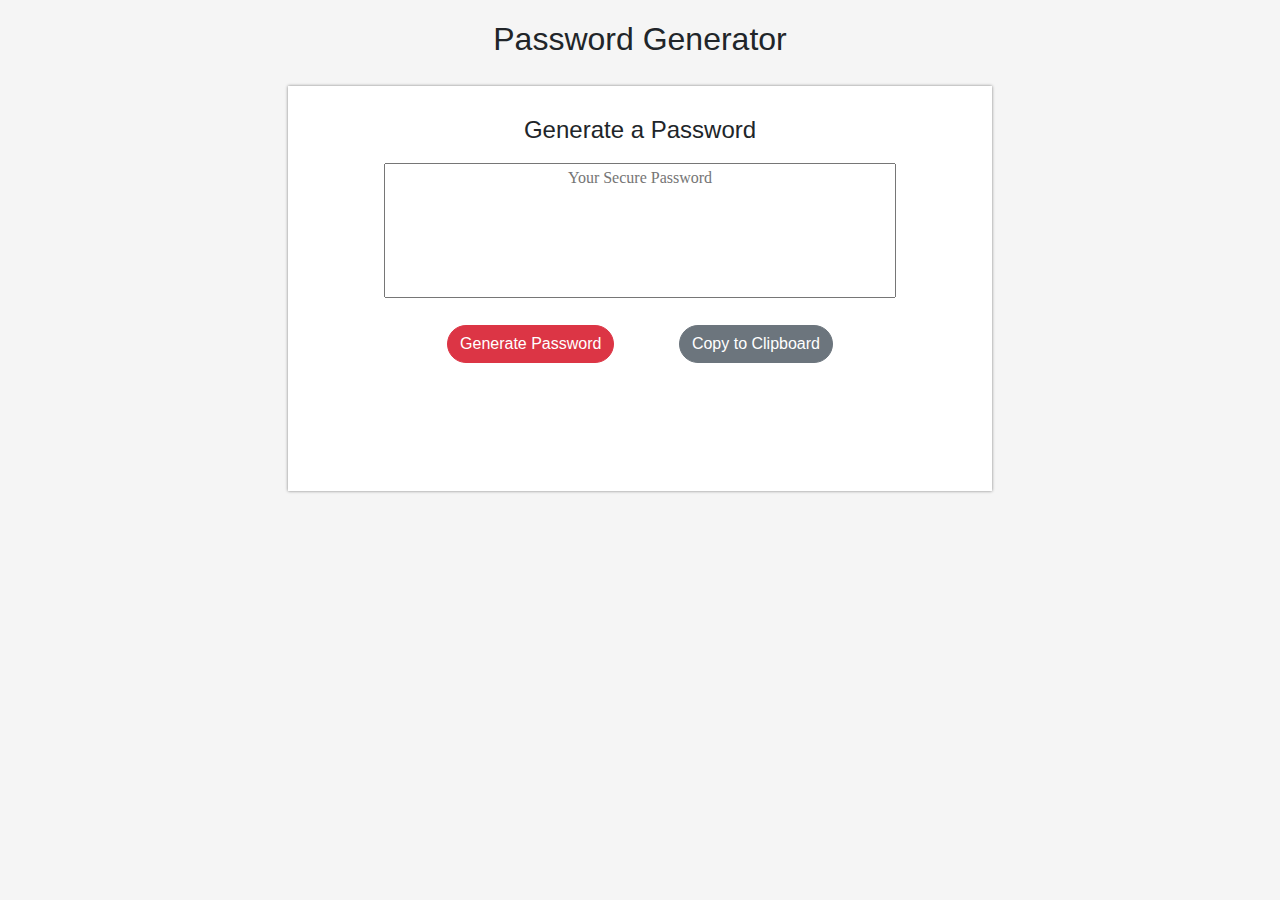
<file: index.html>
<!DOCTYPE html>
<html lang="en">
  <head>
    <meta charset="UTF-8" />
    <meta name="viewport" content="width=device-width, initial-scale=1.0" />
    <meta http-equiv="X-UA-Compatible" content="ie=edge" />
    <link rel="stylesheet" href="https://stackpath.bootstrapcdn.com/bootstrap/4.3.1/css/bootstrap.min.css" integrity="sha384-ggOyR0iXCbMQv3Xipma34MD+dH/1fQ784/j6cY/iJTQUOhcWr7x9JvoRxT2MZw1T" crossorigin="anonymous">
    <link rel="stylesheet" href="./Develop/style.css">
    <title>Password Generator</title>
  </head>
  <body>
    <header>
      <h2>Password Generator</h2>
    </header>

    <div class="contentBox">
    <h4>Generate a Password</h4>
    <textarea
      readonly
      id="password"
      placeholder="Your Secure Password"
      aria-label="Generated Password"
    ></textarea>
   <br>
    <button id="generate" type="button" class="btn btn-danger">Generate Password</button>
    <button id="copy" type="button" class="btn btn-secondary">
      Copy to Clipboard
    </button>
  </div>


    <script src="https://code.jquery.com/jquery-3.3.1.slim.min.js" integrity="sha384-q8i/X+965DzO0rT7abK41JStQIAqVgRVzpbzo5smXKp4YfRvH+8abtTE1Pi6jizo" crossorigin="anonymous"></script>
<script src="https://cdnjs.cloudflare.com/ajax/libs/popper.js/1.14.7/umd/popper.min.js" integrity="sha384-UO2eT0CpHqdSJQ6hJty5KVphtPhzWj9WO1clHTMGa3JDZwrnQq4sF86dIHNDz0W1" crossorigin="anonymous"></script>
<script src="https://stackpath.bootstrapcdn.com/bootstrap/4.3.1/js/bootstrap.min.js" integrity="sha384-JjSmVgyd0p3pXB1rRibZUAYoIIy6OrQ6VrjIEaFf/nJGzIxFDsf4x0xIM+B07jRM" crossorigin="anonymous"></script>
<script src="./Develop/script.js"></script>
  </body>
</html>
</file>
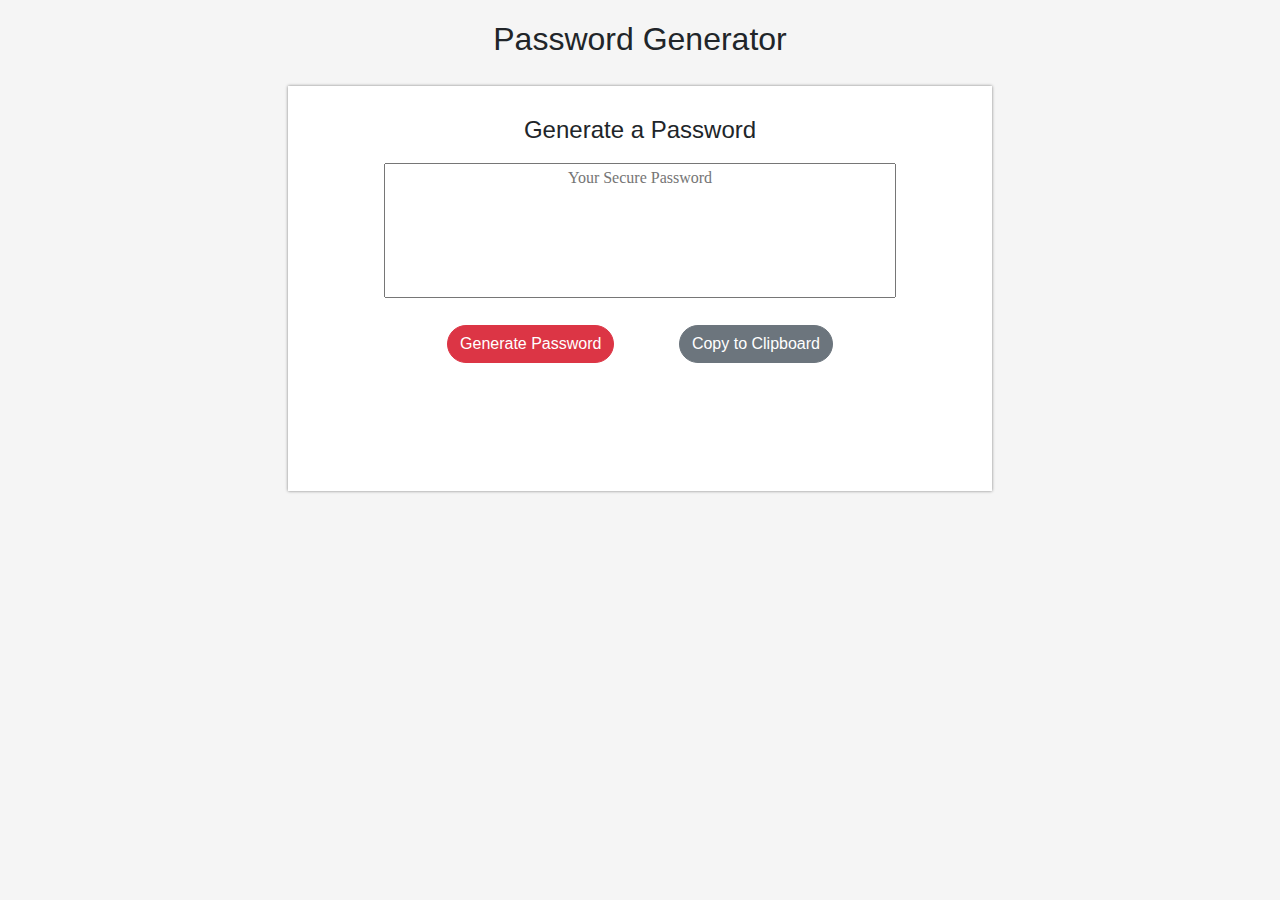
<file: Develop/index.html>
<!DOCTYPE html>
<html lang="en">
  <head>
    <meta charset="UTF-8" />
    <meta name="viewport" content="width=device-width, initial-scale=1.0" />
    <meta http-equiv="X-UA-Compatible" content="ie=edge" />
    <link rel="stylesheet" href="https://stackpath.bootstrapcdn.com/bootstrap/4.3.1/css/bootstrap.min.css" integrity="sha384-ggOyR0iXCbMQv3Xipma34MD+dH/1fQ784/j6cY/iJTQUOhcWr7x9JvoRxT2MZw1T" crossorigin="anonymous">
    <link rel="stylesheet" href="style.css">
    <title>Password Generator</title>
  </head>
  <body>
    <header>
      <h2>Password Generator</h2>
    </header>

    <div class="contentBox">
    <h4>Generate a Password</h4>
    <textarea
      readonly
      id="password"
      placeholder="Your Secure Password"
      aria-label="Generated Password"
    ></textarea>
   <br>
    <button id="generate" type="button" class="btn btn-danger">Generate Password</button>
    <button id="copy" type="button" class="btn btn-secondary">
      Copy to Clipboard
    </button>
  </div>


    <script src="https://code.jquery.com/jquery-3.3.1.slim.min.js" integrity="sha384-q8i/X+965DzO0rT7abK41JStQIAqVgRVzpbzo5smXKp4YfRvH+8abtTE1Pi6jizo" crossorigin="anonymous"></script>
<script src="https://cdnjs.cloudflare.com/ajax/libs/popper.js/1.14.7/umd/popper.min.js" integrity="sha384-UO2eT0CpHqdSJQ6hJty5KVphtPhzWj9WO1clHTMGa3JDZwrnQq4sF86dIHNDz0W1" crossorigin="anonymous"></script>
<script src="https://stackpath.bootstrapcdn.com/bootstrap/4.3.1/js/bootstrap.min.js" integrity="sha384-JjSmVgyd0p3pXB1rRibZUAYoIIy6OrQ6VrjIEaFf/nJGzIxFDsf4x0xIM+B07jRM" crossorigin="anonymous"></script>
<script src="script.js"></script>
  </body>
</html>
</file>
<file: Develop/style.css>
body {
    text-align: center;
    font-family: 'Lucida Sans', 'Lucida Sans Regular', 'Lucida Grande', 'Lucida Sans Unicode', Geneva, Verdana, sans-serif;
    background: whitesmoke;
}

h2 {
    padding: 20px 0;
}

h4 {
    padding-top: 10px;
}

.contentBox {
    margin: 0 auto;
    width: 55vw;
    height: 45vh;
    padding-top: 20px;
    padding-bottom: 20px;
    box-shadow: 0 0 3px gray;
    background: white;
}

textarea {
    resize: none;
    width: 40vw;
    height: 15vh;
    margin: 10px;
}

::placeholder {
    text-align: center;
    font-family: 'Times New Roman', Times, serif;
}

.btn {
    margin: 10px 30px;
    border-radius: 24px;
}
</file>
